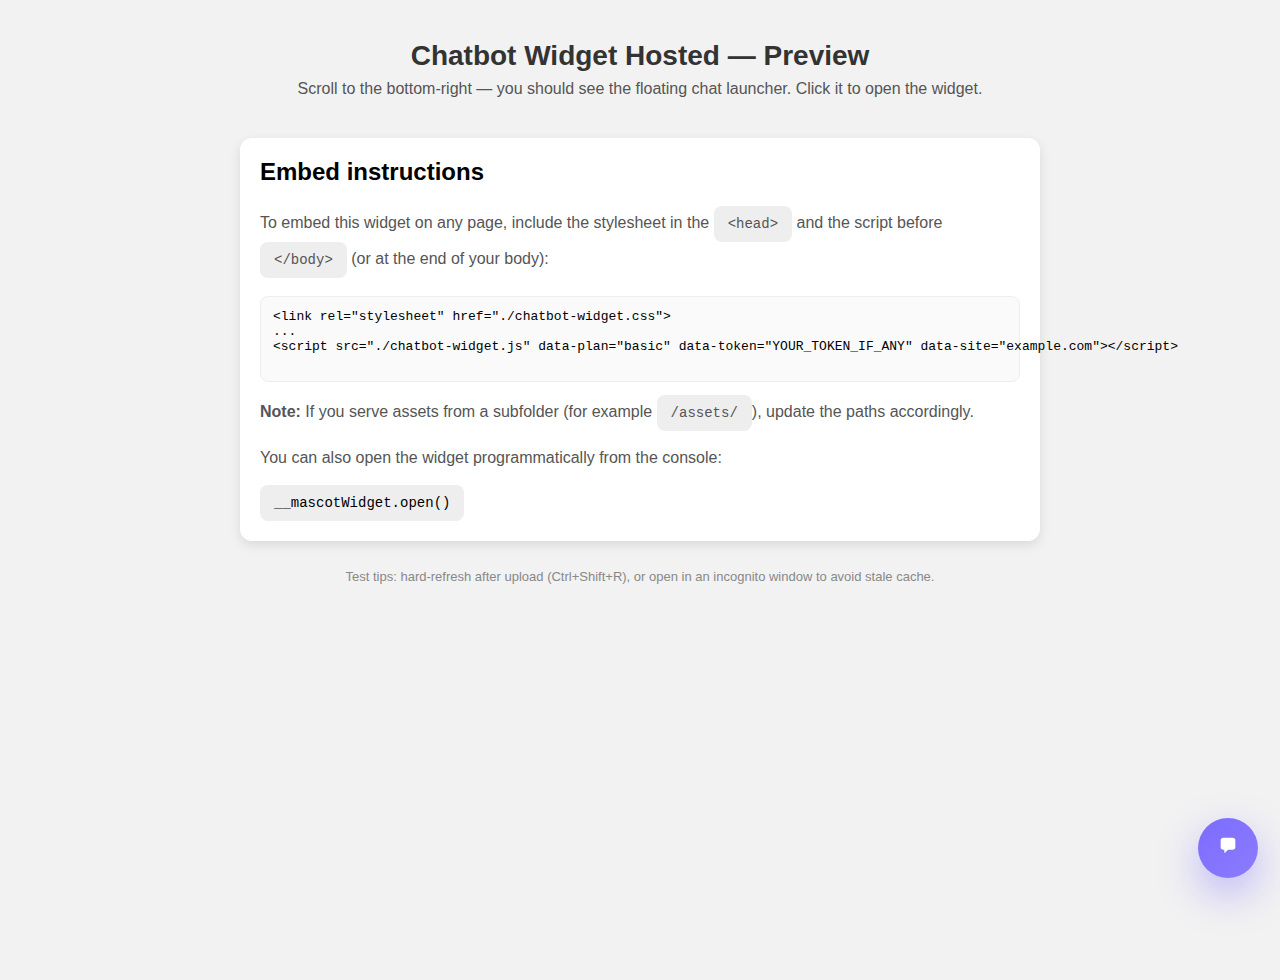
<file: index.html>
<!DOCTYPE html>
<html lang="en">
<head>
  <meta charset="UTF-8" />
  <meta name="viewport" content="width=device-width, initial-scale=1.0" />
  <title>Chatbot Widget Preview</title>

  <!-- Page styles -->
  <style>
    body {
      font-family: Arial, sans-serif;
      background: #f2f2f2;
      padding: 40px;
      text-align: center;
      min-height: 100vh;
      margin: 0;
    }
    h1 { font-size: 28px; color: #333; margin: 0 0 8px; }
    p { font-size: 16px; color: #555; margin: 0 0 18px; }
    code {
      display: inline-block;
      background: #eee;
      padding: 10px 14px;
      border-radius: 8px;
      font-size: 14px;
    }
    .box {
      margin-top: 40px;
      padding: 20px;
      background: white;
      max-width: 760px;
      margin-left: auto;
      margin-right: auto;
      border-radius: 12px;
      box-shadow: 0 4px 12px rgba(0,0,0,0.1);
      text-align: left;
    }
    footer { margin-top: 28px; color: #888; font-size: 13px; }
  </style>

  <!-- Chatbot widget CSS (local file) -->
  <link rel="stylesheet" href="./chatbot-widget.css">
</head>
<body>

  <h1>Chatbot Widget Hosted — Preview</h1>
  <p>Scroll to the bottom-right — you should see the floating chat launcher. Click it to open the widget.</p>

  <div class="box">
    <h2 style="margin-top:0">Embed instructions</h2>
    <p>To embed this widget on any page, include the stylesheet in the <code>&lt;head&gt;</code> and the script before <code>&lt;/body&gt;</code> (or at the end of your body):</p>
    <pre style="background:#fafafa;padding:12px;border-radius:8px;border:1px solid #eee">
&lt;link rel="stylesheet" href="./chatbot-widget.css"&gt;
...
&lt;script src="./chatbot-widget.js" data-plan="basic" data-token="YOUR_TOKEN_IF_ANY" data-site="example.com"&gt;&lt;/script&gt;
    </pre>

    <p><strong>Note:</strong> If you serve assets from a subfolder (for example <code>/assets/</code>), update the paths accordingly.</p>

    <p style="margin-top:8px">You can also open the widget programmatically from the console:</p>
    <code>__mascotWidget.open()</code>
  </div>

  <footer>
    Test tips: hard-refresh after upload (Ctrl+Shift+R), or open in an incognito window to avoid stale cache.
  </footer>

  <!-- Chatbot widget script (local file) -->
  <!-- Keep the data attributes if you want activation/plan behavior -->
  <script src="./chatbot-widget.js" data-plan="basic"></script>
</body>
</html>
</file>
<file: chatbot-widget.css>
/* =====================================================
   TECHASSIST AI — ENTERPRISE CHAT UI
   Drop-in CSS replacement (NO backend impact)
   ===================================================== */

:root{
  --primary:#7c6cff;
  --primary-soft:#8b7cff;

  --bg-main:#1c1f4a;
  --bg-main-2:#222663;

  --card-bot:#1f2937;
  --card-user:#6d6afc;

  --text-main:#e5e7eb;
  --text-muted:#a1a1aa;

  --radius-lg:18px;
  --radius-md:14px;
  --radius-sm:10px;

  --font: Inter, system-ui, -apple-system, Segoe UI, Roboto, Arial;
  --z:2147483647;
}

/* ---------------- Launcher ---------------- */
.cb-launcher{
  position:fixed;
  right:22px;
  bottom:22px;
  width:60px;
  height:60px;
  border-radius:50%;
  border:none;
  background:linear-gradient(135deg,var(--primary),var(--primary-soft));
  box-shadow:0 16px 40px rgba(124,108,255,.45);
  cursor:pointer;
  z-index:var(--z);
}
.cb-launcher svg{fill:#fff;width:22px;height:22px}

/* ---------------- Wrapper ---------------- */
.cb-wrapper{
  position:fixed;
  right:24px;
  bottom:100px;
  width:390px;
  height:700px;
  display:none;
  z-index:calc(var(--z)-1);
  font-family:var(--font);
}

/* ---------------- Card ---------------- */
.cb-card{
  width:100%;
  height:100%;
  background:linear-gradient(180deg,var(--bg-main),var(--bg-main-2));
  border-radius:22px;
  overflow:hidden;
  display:flex;
  flex-direction:column;
  box-shadow:0 40px 90px rgba(0,0,0,.7);
}

/* ---------------- Header ---------------- */
.cb-header{
  height:58px;
  background:transparent;
  color:#fff;
  display:flex;
  align-items:center;
  justify-content:space-between;
  padding:0 16px;
  font-weight:600;
}
.cb-title{
  display:flex;
  align-items:center;
  gap:8px;
}
.cb-title::before{
  content:"●";
  color:#22c55e;
  font-size:10px;
}
.cb-close{
  background:none;
  border:none;
  color:#fff;
  font-size:20px;
  cursor:pointer;
}

/* ---------------- Body ---------------- */
.cb-body{
  flex:1;
  padding:18px 16px 10px;
  overflow:hidden;
}

/* ---------------- Messages ---------------- */
.cb-messages{
  height:100%;
  overflow-y:auto;
  display:flex;
  flex-direction:column;
  gap:18px;
}

/* Assistant label */
.cb-msg-bot::before{
  content:"ASSISTANT";
  display:block;
  font-size:11px;
  color:var(--text-muted);
  margin-bottom:6px;
  letter-spacing:.04em;
}

/* Bot message */
.cb-msg-bot{
  max-width:85%;
  background:var(--card-bot);
  color:var(--text-main);
  padding:14px 16px;
  border-radius:var(--radius-lg);
  font-size:14px;
  line-height:1.55;
  box-shadow:0 12px 28px rgba(0,0,0,.35);
}

/* User message */
.cb-msg-user{
  align-self:flex-end;
  max-width:85%;
  background:var(--card-user);
  color:#fff;
  padding:14px 18px;
  border-radius:var(--radius-lg);
  font-size:14px;
  line-height:1.55;
  box-shadow:0 12px 28px rgba(124,108,255,.45);
  position:relative;
}

/* Read timestamp */
.cb-msg-user::after{
  content:"READ";
  position:absolute;
  right:12px;
  bottom:-16px;
  font-size:10px;
  color:#c7c7ff;
}

/* ---------------- Quick Action Buttons ---------------- */
.cb-quick-btn{
  background:rgba(255,255,255,.08);
  color:#e5e7eb;
  border:1px solid rgba(255,255,255,.12);
  border-radius:999px;
  padding:6px 14px;
  font-size:12px;
  cursor:pointer;
  margin-right:8px;
  margin-top:6px;
}
.cb-quick-btn:hover{
  background:rgba(255,255,255,.16);
}

/* ---------------- Footer ---------------- */
.cb-footer{
  padding:14px;
  background:rgba(0,0,0,.15);
  border-top:1px solid rgba(255,255,255,.08);
}

.cb-input-shell{
  display:flex;
  align-items:center;
  gap:10px;
  background:rgba(255,255,255,.08);
  border-radius:999px;
  padding:10px 14px;
}

#cb-input{
  flex:1;
  background:transparent;
  border:none;
  outline:none;
  color:#fff;
  font-size:14px;
}

.cb-send-btn{
  width:42px;
  height:42px;
  border-radius:50%;
  border:none;
  background:var(--primary);
  display:flex;
  align-items:center;
  justify-content:center;
  cursor:pointer;
}
.cb-send-btn svg{fill:#fff;width:18px;height:18px}

/* ---------------- Scrollbar ---------------- */
.cb-messages::-webkit-scrollbar{width:6px}
.cb-messages::-webkit-scrollbar-thumb{
  background:rgba(255,255,255,.2);
  border-radius:6px;
}

/* ---------------- Mobile ---------------- */
@media(max-width:520px){
  .cb-wrapper{
    width:95vw;
    height:80vh;
    right:2.5vw;
    bottom:16px;
  }
}
</file>
